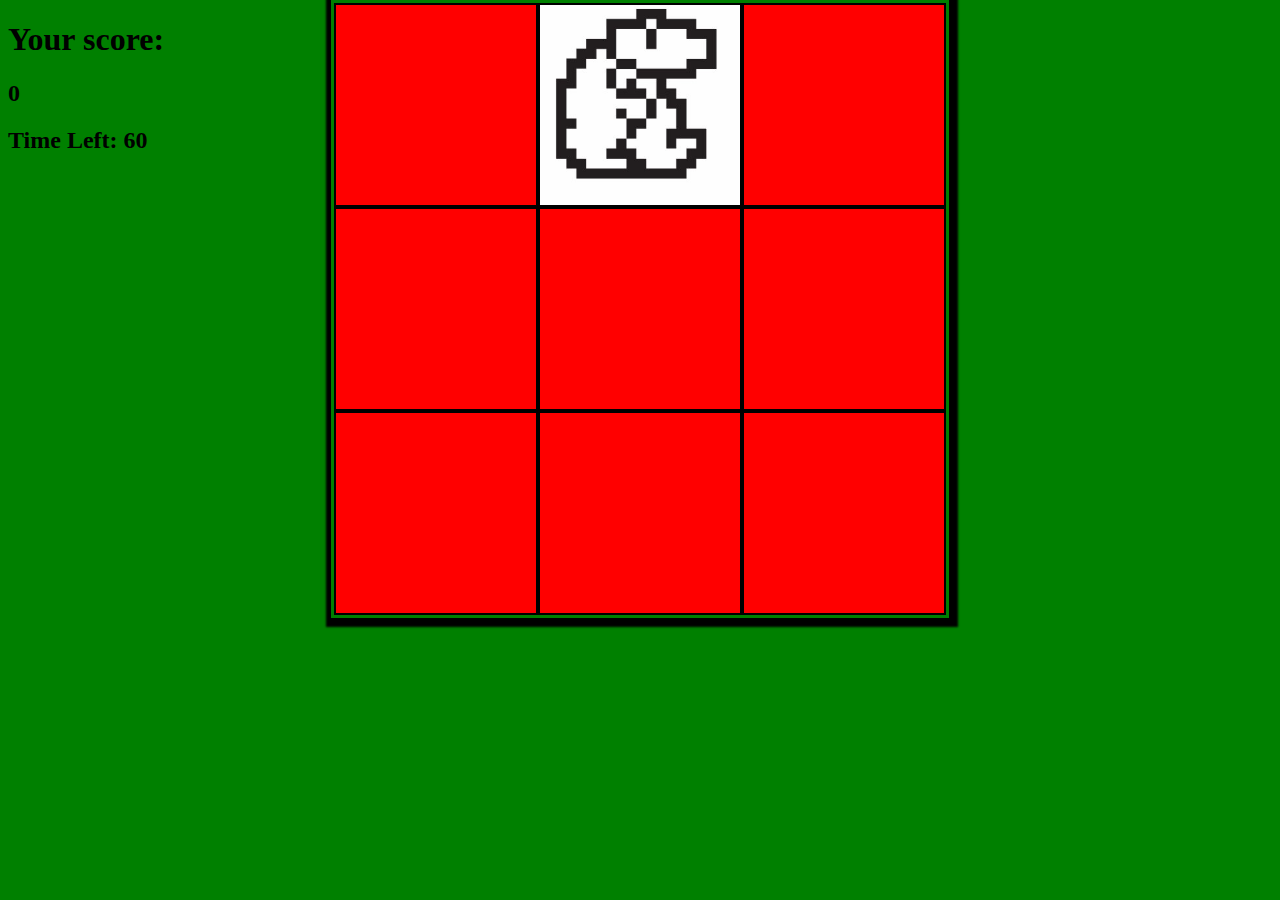
<file: whack-a-mole/index.html>
<!DOCTYPE html>
<html lang="en">
  <head>
    <meta charset="UTF-8" />
    <meta http-equiv="X-UA-Compatible" content="IE=edge" />
    <meta name="viewport" content="width=device-width, initial-scale=1.0" />
    <title>Document</title>
    <link rel="stylesheet" href="style.css" />
  </head>
  <body>
    <h1>Your score:</h1>
    <h2 id="score">0</h2>
    <h2 id="time-left">Time Left: 60</h2>
    <div class="center">
      <div class="grid">
        <div class="square" id="1"></div>
        <div class="square mole" id="2"></div>
        <div class="square" id="3"></div>
        <div class="square" id="4"></div>
        <div class="square" id="5"></div>
        <div class="square" id="6"></div>
        <div class="square" id="7"></div>
        <div class="square" id="8"></div>
        <div class="square" id="9"></div>
      </div>
    </div>
  </body>
  <script src="app.js"></script>
</html>
</file>
<file: whack-a-mole/style.css>
body {
  background-color: green;
}
.center {
  display: flex;
  justify-content: center;
  align-content: center;
}
.square {
  width: 200px;
  height: 200px;
  border: 2px solid black;
  background-color: red;
}
.grid {
  position: fixed;
  top: 0px;
  bottom: 5px;
  display: flex;
  flex-flow: row wrap;
  justify-content: center;
  align-content: center;
  width: 618px;
  height: 618px;
  box-shadow: 2px 2px 2px 7px black;
}
.mole {
  background-image: url("mole.jpg");
  background-size: cover;
}
</file>
